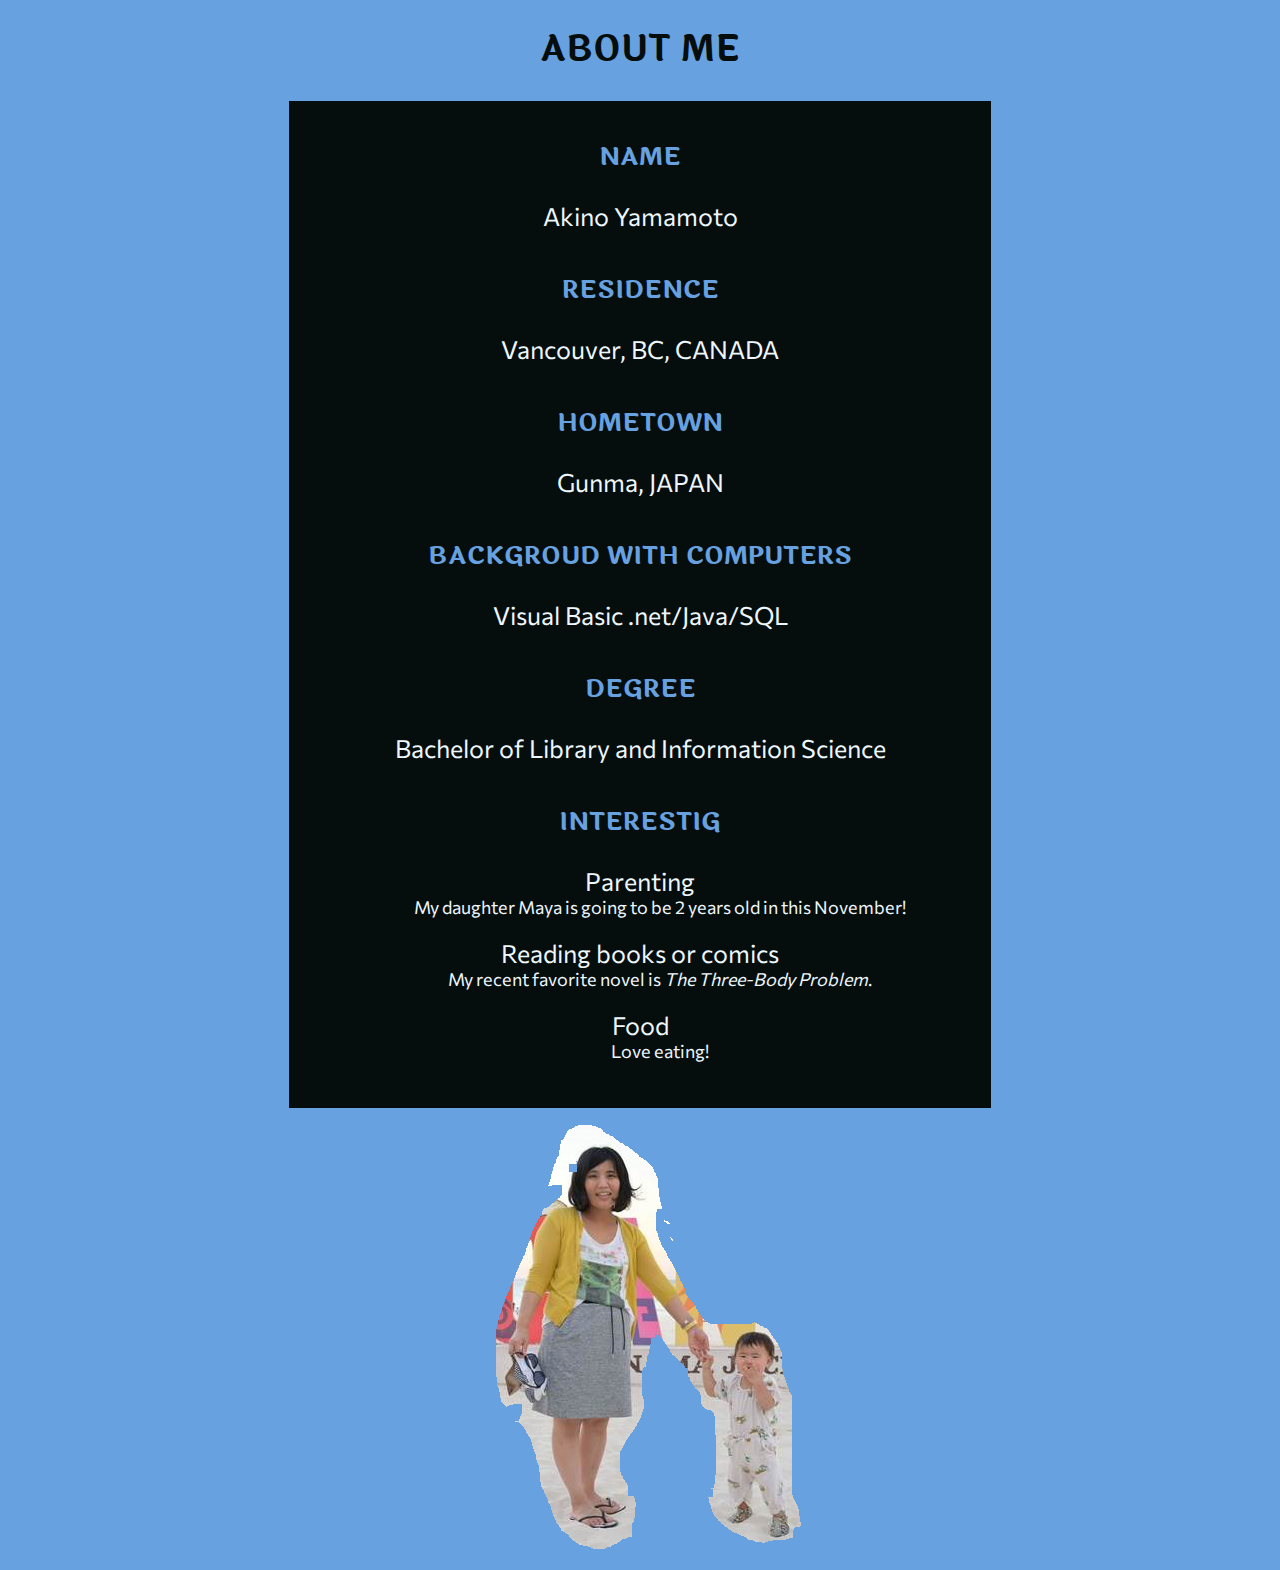
<file: about.html>
<!DOCTYPE html>
<html lang="en">
<head>
    <meta charset="UTF-8">
    <meta name="viewport" content="width=device-width, initial-scale=1.0">
    <link rel="stylesheet" href='css/style.css'>
    <link href="https://fonts.googleapis.com/css2?family=Commissioner:wght@400;700&family=Laila:wght@400;700&display=swap" rel="stylesheet">
    <title>about</title>
</head>
<body>
    <h1>ABOUT ME</h1>
    <div class="centre_block">
        <h2>NAME</h2>
        <p>Akino Yamamoto</p>
        <h2>RESIDENCE</h2>
        <p>Vancouver, BC, CANADA</p>
        <h2>HOMETOWN</h2>
        <p>Gunma, JAPAN</p>
        <h2>BACKGROUD WITH COMPUTERS</h2>
        <p>Visual Basic .net/Java/SQL</p>
        <h2>DEGREE</h2>
        <p>Bachelor of Library and Information Science</p>
        <h2>INTERESTIG</h2>
            <dl>
                <dt>Parenting</dt>
                <dd>My daughter Maya is going to be 2 years old in this November!</dd>
                <dt>Reading books or comics</dt>
                <dd>My recent favorite novel is <i>The Three-Body Problem</i>.</dd>
                <dt>Food</dt>
                <dd>Love eating!</dd>
            </dl>
    </div>
    <div>
        <p><img src="images/01.png" width="364" height="427" alt="at Cancun in December 2019"></p>
    </div>
</body>
</html>
</file>
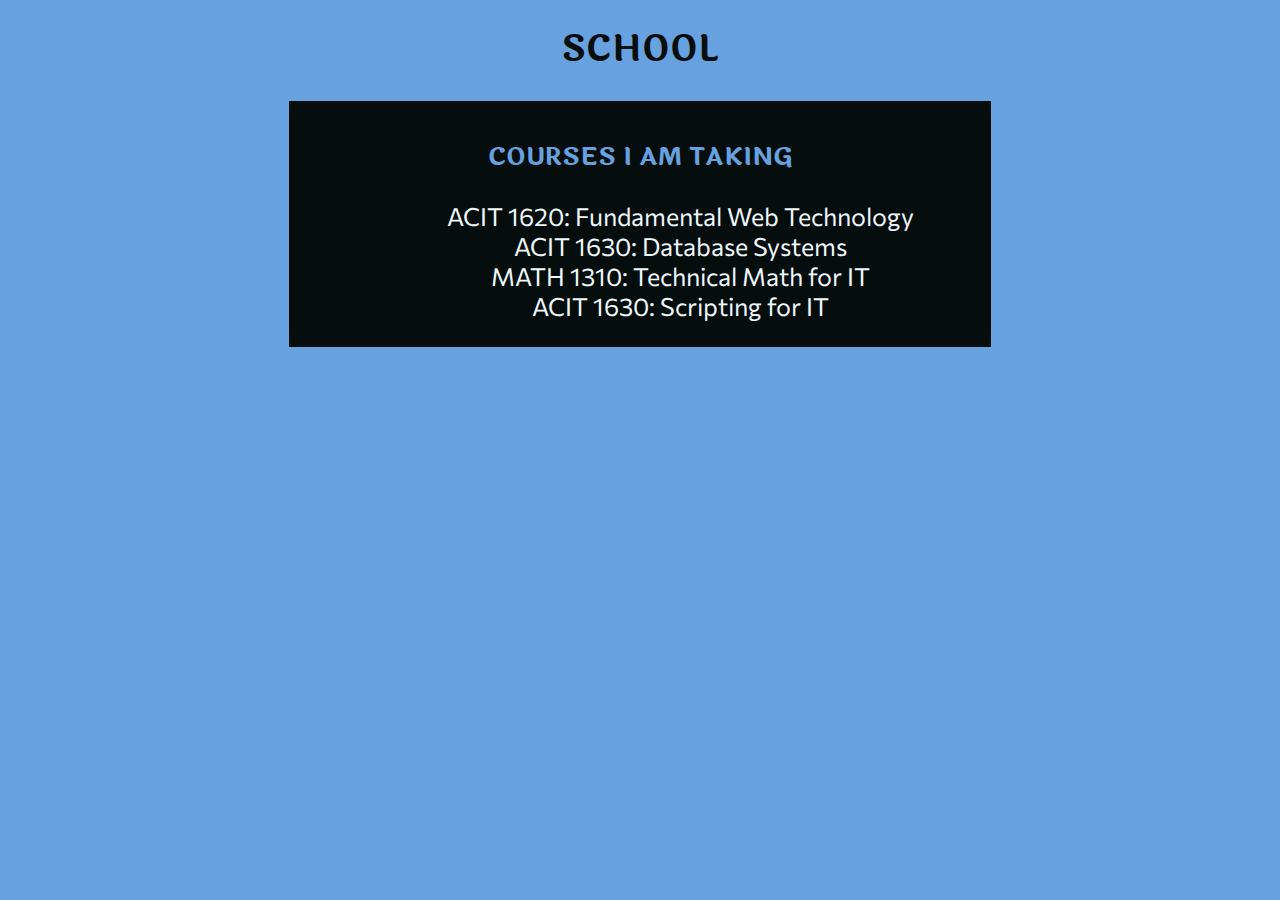
<file: school.html>
<!DOCTYPE html>
<html lang="en">
<head>
    <meta charset="UTF-8">
    <meta name="viewport" content="width=device-width, initial-scale=1.0">
    <title>School</title>
    <link rel="stylesheet" href='css/style.css'>
    <link href="https://fonts.googleapis.com/css2?family=Commissioner:wght@400;700&family=Laila:wght@400;700&display=swap" rel="stylesheet">
</head>
<body>
    <h1>SCHOOL</h1>
    <div class="centre_block">
        <h2>COURSES I AM TAKING</h2>
        <ol>
            <ul>
                <li>ACIT 1620: Fundamental Web Technology</li>
                <li>ACIT 1630: Database Systems</li>
                <li>MATH 1310: Technical Math for IT</li>
                <li>ACIT 1630: Scripting for IT</li>
            </ul>
        </ol>
    </div>
</body>
</html>
</file>
<file: css/style.css>
body {
   background-color: #67A1E0;
   text-align: center;
   font-family: 'Commissioner', sans-serif;
}
.centre_block {
   border: 1px solid#060E0D;
   width: 700px;
   background-color:#060E0D;
   margin: auto;
   color: #EEF7FC;
   font-size: 25px;
}
h1 {
   color:#060E0D;
   font-family: 'Laila', serif;
   font-size: 35px;
}
h2 {
   color: #67A1E0;
   font-family: 'Laila', serif;
   font-size: 25px;
   padding-top: 15px;
   padding-bottom: 0;
   border-bottom: 0;
   margin-bottom: 0;
}
/* p,dl {
   color: #EEF7FC; 
   font-size: 25px;
} */
dd {
   text-decoration: none;
   font-size: 18px; 
   padding-bottom: 20px;
}
ul li{
   list-style: none;
}
/* nav ul {
   margin: 0 ;
   padding: 0 ;
} */
nav ul li{
   display: inline-block;
   font-size: 25px;
   /* width: 10%; */
   background-color: #060E0D;
   margin: 1px ;
   padding: 10px ;
}
nav ul li a{
   text-decoration: none;
   color: #EEF7FC;
}
nav li:hover{
   background-color: #EEF7FC;
}
nav li a:hover{
   color: #060E0D;
}
</file>
